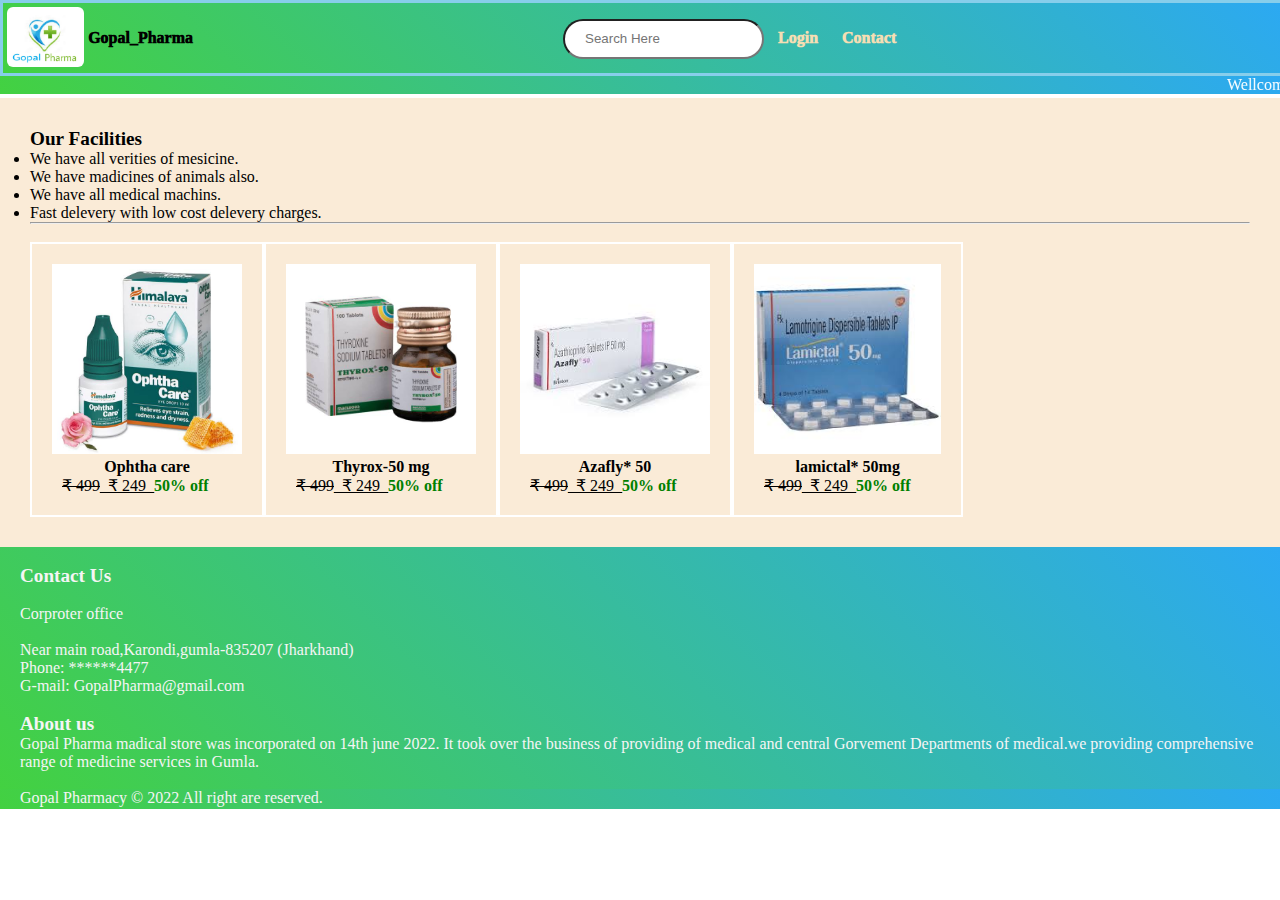
<file: index.html>
<!DOCTYPE html>
<html lang="en">

<head>
 <meta charset="UTF-8">
 <meta http-equiv="X-UA-Compatible" content="IE=Edge">
 <meta name="viewport" content="width=device-width, initial-scale=1">

 <title>Project home</title>

 <link rel="stylesheet" href="style.css">
</head>

<body>
 <div id="nav">
  <nav>
   <img src="logo.jpg" alt="logo.jpg" id="logo">
   <div id="name">Gopal_Pharma</div>
   <ul id="side1">
    <input type="search" placeholder="Search Here" id="search">
    <li><a href="./login/Login.html">Login</a></li>
    <li><a href="/contact me/contact.html">Contact</a></li>
   </ul>
  </nav>
 </div>
 <marquee behavior="" direction="">Wellcome to Gopal Pharma Store. All type of medicine here.</marquee>
 <section class="home">
  <p><big><b>Our Facilities</b></big>
  <ul>
   <li>We have all verities of mesicine.</li>
   <li>We have madicines of animals also.</li>
   <li>We have all medical machins.</li>
   <li>Fast delevery with low cost delevery charges.</li>
  </ul>
  </p>
  <hr><br>
  <div class="row">
   <div class="card">
    <img src="./medicine/med1.jpg" alt="medicine" class="img">
    <div>
     <h4 class="text-center">Ophtha care</h4>
     <p class="text-center2"><del>₹ 499</del><ins>_₹ 249_</ins><span>50% off</span></p>
    </div>
   </div>
   <div class="card">
    <img src="./medicine/med2.jpg" alt="medicine" class="img">
    <div>
     <h4 class="text-center">Thyrox-50 mg</h4>
     <p class="text-center2"><del>₹ 499</del><ins>_₹ 249_</ins><span>50% off</span></p>
    </div>
   </div>
   <div class="card">
    <img src="./medicine/med3.jpg" alt="medicine" class="img">
    <div>
     <h4 class="text-center">Azafly* 50</h4>
     <p class="text-center2"><del>₹ 499</del><ins>_₹ 249_</ins><span>50% off</span></p>
    </div>
   </div>
   <div class="card">
    <img src="./medicine/med4.jpg" alt="medicine" class="img">
    <div>
     <h4 class="text-center">lamictal* 50mg</h4>
     <p class="text-center2"><del>₹ 499</del><ins>_₹ 249_</ins><span>50% off</span></p>
    </div>
   </div>
  </div>
 </section>
 <section class="other"><br>
  <p><big><b>Contact Us</b></big></p><br>
  <p>Corproter office<br><br>
   Near main road,Karondi,gumla-835207 (Jharkhand)<br>
   Phone: ******4477<br>
   G-mail: GopalPharma@gmail.com<br>
   <br><big><b>About us</b></big><br>
  <p>Gopal Pharma madical store was incorporated on 14th june 2022. It took over the business of providing of medical and central Gorvement Departments of medical.we providing comprehensive range of medicine services in Gumla.</p><br>
 </section>
 <footer>
  Gopal Pharmacy © 2022 All right are reserved.
 </footer>
</body>

</html>
</file>
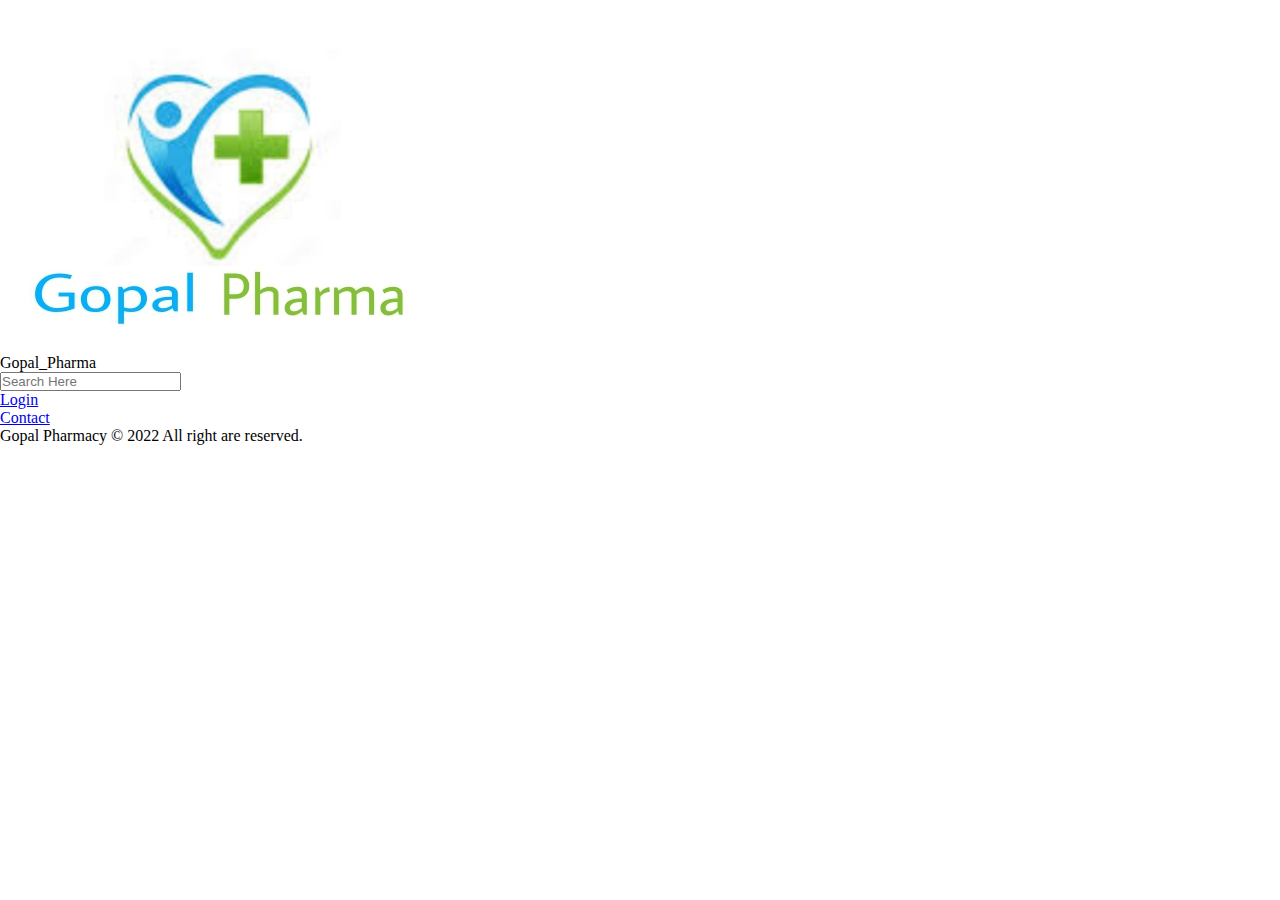
<file: contact me/contact.html>
<!DOCTYPE html>
<html>

<head>
 <meta charset="UTF-8">
 <meta name="viewport" content="width=device-width, initial-scale=1">
 <title></title>
 <link rel="stylesheet" href="style3.css">
</head>

<body>
<div id="nav">
 <nav>
  <img src="/logo.jpg" alt="logo.jpg" id="logo">
  <div id="name">Gopal_Pharma</div>
  <ul id="side1">
   <input type="search" placeholder="Search Here" id="search">
   <li><a href="/login/Login.html">Login</a></li>
   <li><a href="/contact me/contact.html">Contact</a></li>
  </ul>
 </nav>
</div>
<footer>
 Gopal Pharmacy © 2022 All right are reserved.
</footer>
</body>

</html>
</file>
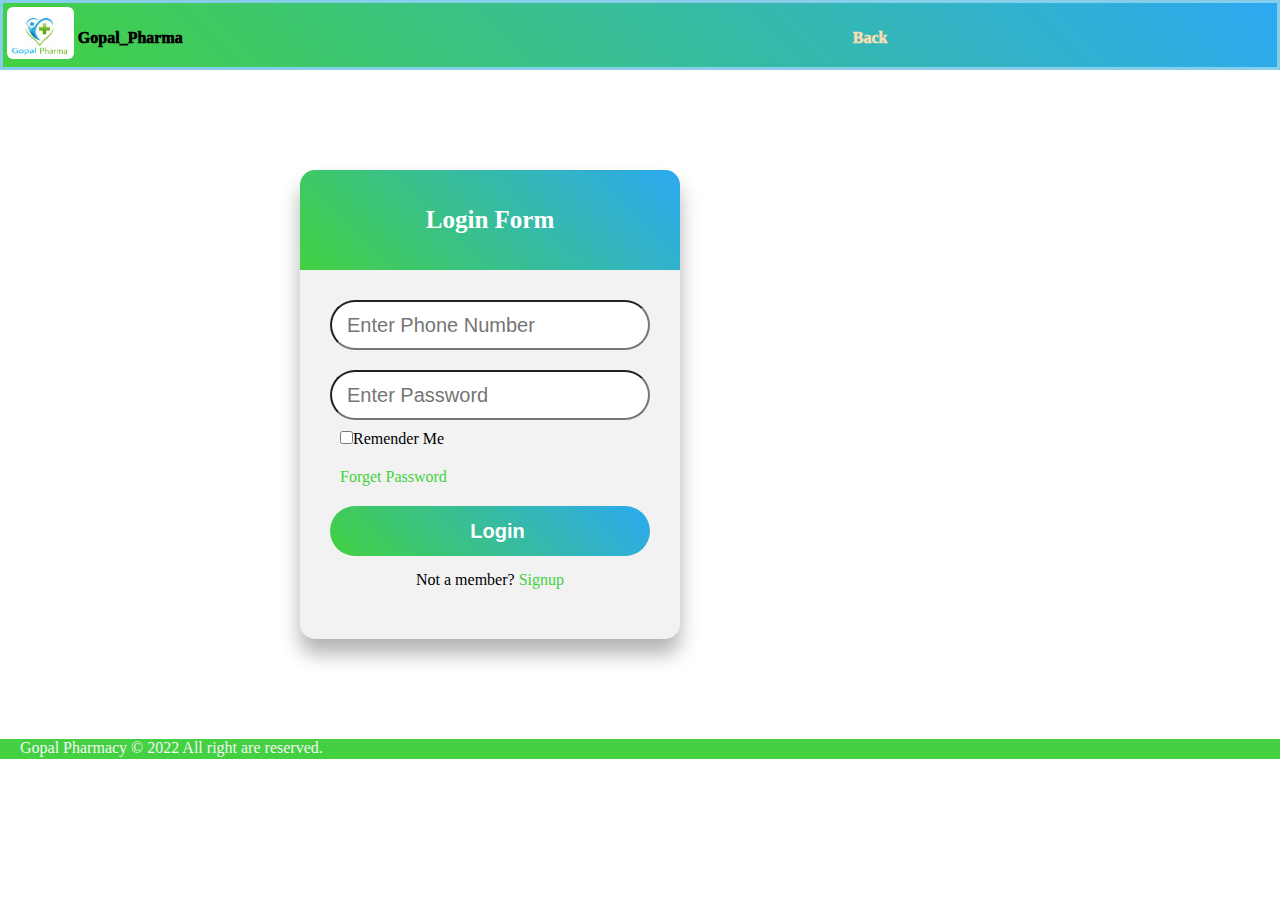
<file: login/Login.html>
<!DOCTYPE html>
<html>

<head>
 <meta charset="UTF-8">
 <meta name="viewport" content="width=device-width, initial-scale=1">
 <title>Login page</title>
 <link rel="stylesheet" href="/login/style2.css">
</head>

<body>
 <!-- nav bar code start -->
 <div id="nav">
  <nav>
   <img src="/logo.jpg" alt="logo.jpg" id="logo">
   <div id="name">Gopal_Pharma</div>
   <ul id="side1">
    <li><a href="./index.html">Back</a></li>
   </ul>
  </nav>
 </div>
 <!-- nav bar code Ended
Login section code start -->
 <div class="wrapper">
  <div class="title">Login Form</div>
  <form action="#">
   <div class="field">
    <input type="text" placeholder="Enter Phone Number">
   </div>
   <div class="field">
    <input type="password" placeholder="Enter Password">
   </div>
   <div class="remender"><label for="reminder"><input type="checkbox">Remender Me</label></div>
   <div class="pass-link"><a href="#">Forget Password</a></div>
   <div class="field">
    <input type="submit" value="Login" id="login">
   </div>
   <div class="sign">Not a member? <a href="#">Signup</a></div>
  </form>
 </div>
 <!-- Login Section code Ended.
 footer section code -->
 <footer>
  Gopal Pharmacy © 2022 All right are reserved.
 </footer>
</body>

</html>
</file>
<file: style.css>
* {
 margin: 0px;
 padding: 0px;
 /* background-image: url("bgimg.png") */
}

nav {
 display: flex;
 flex-direction: row;
 width: 100%;
 height: 70px;
 background: linear-gradient(-135deg, #2ca9f2,#43d141);
 line-height: 70px;
 font-weight: 1000;
 border: 3px solid skyblue;
 font: 20px;
}

#logo {
 height: 60px;
 padding: 4px;
 border-radius: 10px;
}

nav ul {
 float: right;
 margin-right: 30px;
}

nav ul li {
 list-style: none;
 display: inline-block;
}

nav ul li:hover {
 background-color: white;
 color: deepskyblue;
 border-radius: 10px;
}

nav ul li a {
 text-decoration: none;
 color: wheat;
 padding: 10px;
}

#search {
 border-radius: 20px;
 padding-left: 20px;
 height: 40px;
}

marquee {
 background: linear-gradient(-135deg, #2ca9f2,#43d141);
 color: white;
 width: 100%;
 height: 18px;
}

.home {
 background-color: antiquewhite;
 padding: 30px;
}

.other {
 background: linear-gradient(-135deg, #2ca9f2,#43d141);
 color: whitesmoke;
 padding-left: 20px;
}

footer {
 background: linear-gradient(-135deg, #2ca9f2,#43d141);
 color: whitesmoke;
 padding-left: 20px;
 height: 20px;
}

/* Main body start */
span {
 color: green;
 font-weight: 800;
}

.row {
 display: flex;
}

.card {
 border: 2px solid white;
 padding: 20px;
}

.text-center {
 text-align: center;
}

.img {
 height: 190px;
}

.text-center2 {
 padding-left: 10px;
}

#side1 {
 float: right;
 margin-left: 370px;
}

@media (max-width: 900px) {
 #nav {
  font-size: 10px;
  align-items: center;
  display: flex;
 }

 #name {
  display: none;
 }

 #side1 {
  margin-left: 1px;
  display: flex;
  padding: 5px;
 }

 #search {
  height: 30px;
  width: 150px;
  margin-top: 20px;
 }

 .row {
  flex-direction: column;
 }

 .card {
  width: 80%;
  margin-top: 10px;
  padding: 30px;
 }

 footer {
  font-size: 15px;
 }
}
</file>
<file: contact me/style3.css>
* {
 padding: 0px;
 margin: 0px;
}
span {
 background-color: deepskyblue;
 color: wheat;
}
</file>
<file: login/style2.css>
* {
 padding: 0px;
 margin: 0px;
 box-sizing: border-box;
}

nav {
 display: flex;
 flex-direction: row;
 width: 100%;
 height: 70px;
 background: linear-gradient(-135deg, #2ca9f2,#43d141);
 line-height: 70px;
 font-weight: 1000;
 border: 3px solid skyblue;
 font: 20px;
}

#logo {
 height: 60px;
 padding: 4px;
 border-radius: 10px;
}

nav ul {
 float: right;
 margin-right: 30px;
}

nav ul li {
 list-style: none;
 display: inline-block;
}

nav ul li:hover {
 background-color: white;
 color: deepskyblue;
 border-radius: 10px;
}

nav ul li a {
 text-decoration: none;
 color: wheat;
 padding: 10px;
}

#search {
 border-radius: 20px;
 padding-left: 20px;
 height: 40px;
}

#side1 {
 float: right;
 margin-left: 660px;
}

/* Navbar section ended
Login Section code Start */
.wrapper {
 /* margin: 100px; */
 margin: 100px 300px 100px 300px;
 width: 380px;
 background-color: #f2f2f2;
 border-radius: 15px;
 background: 4px solid black;
 box-shadow: 0px 15px 20px rgba(0, 0, 0, 0.3)
}

.wrapper .title {
 font-size: 25px;
 color: white;
 text-align: center;
 line-height: 100px;
 font-weight: 700;
 background: linear-gradient(-135deg, #2ca9f2,#43d141);
 border-radius: 15px 15px 0px 0px;
}

.wrapper form {
 padding: 10px 30px 50px 30px;
}

.wrapper form .field {
 height: 50px;
 width: 100%;
 margin-top: 20px;
}

.wrapper form .field input {
 font-size: 20px;
 height: 100%;
 width: 100%;
 padding-left: 15px;
 border-radius: 25px;
}
.wrapper .pass-link{
 margin: 0px 0px 20px 10px;
}
.wrapper .remender{
 margin: 10px 0px 20px 10px;
}
.wrapper form .field input[type="submit"]{
 color: white;
background: linear-gradient(-135deg, #2ca9f2,#43d141);
font-size: 20px;
font-weight: 700;
border: none;
cursor: pointer;
transition: all 0.3s ease;
}
.wrapper form .field input[type="submit"]:active{
 transform: scale(0.90);
}
.wrapper form .sign{
 margin-top: 15px;
 text-align: center;
}
.wrapper form .sign a, .wrapper .pass-link a{
 color:#43d141;
 text-decoration: none;
}
.wrapper form .sign a:hover, .wrapper .pass-link a:hover{
 text-decoration: underline;
 font-size: 20px;
}
/* footer section code */
footer {
 background-color:#43d141;
 color: whitesmoke;
 padding-left: 20px;
 height: 20px;
}
@media (max-width: 900px){
 #nav {
  font-size: 10px;
  align-items: center;
  display: flex;
 }
 #side1 {
  margin-left: 10px;
  display: flex;
  padding: 10px;
  /*margin-top: 10px;*/
  align-items: center;
  font-size: 20px;
  padding-left: 180px;
 }
 #search {
  height: 30px;
  width: 150px;
  /*margin-top: 10px;*/
 }
#name {
 display: none;
}
.wrapper{
 margin: 0px;
 padding: 0px;
 width: 355px;
 border-radius: 0px;
 height: 590px;
}
}
</file>
